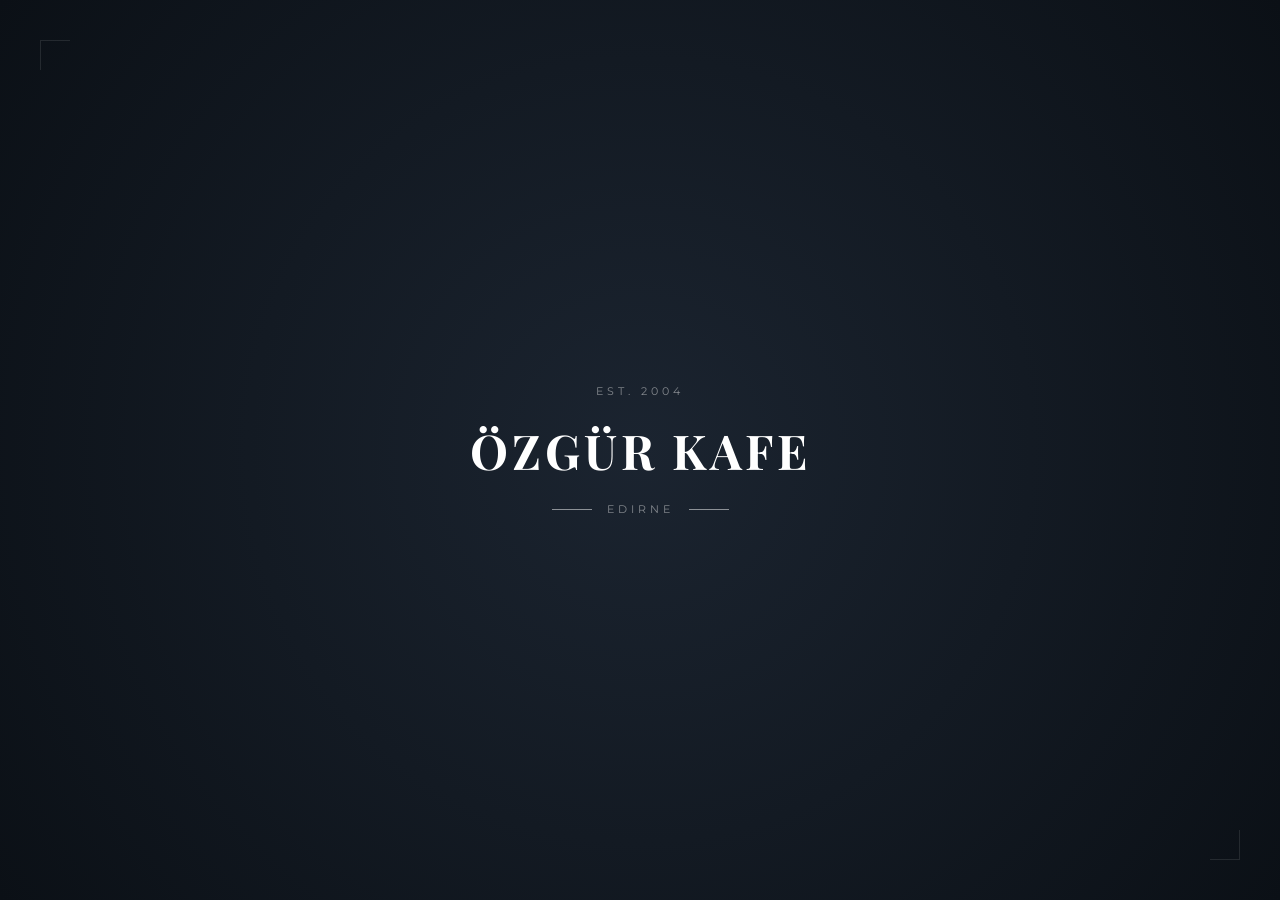
<file: index.html>
<!DOCTYPE html>
<html lang="tr">
<head>
    <meta charset="UTF-8">
    <meta name="viewport" content="width=device-width, initial-scale=1.0">
    <title>Özgür Kafe | Oyun & Muhabbet</title>
    <link rel="preconnect" href="https://fonts.googleapis.com">
    <link rel="preconnect" href="https://fonts.gstatic.com" crossorigin>
    <link href="https://fonts.googleapis.com/css2?family=Montserrat:wght@300;400;500;600&family=Playfair+Display:wght@700&display=swap" rel="stylesheet">
    
    <link rel="stylesheet" href="style.css">
    
    <script src="main.js" defer></script>
</head>
<body>

    <div class="splash-screen" id="splash">
        <div class="corner-mark top-left"></div>
        
        <div class="est-text">EST. 2004</div>
        
        <h1 class="brand-title">ÖZGÜR KAFE</h1>
        
        <div class="location-container">
            <div class="line"></div>
            <span class="location-text">EDIRNE</span>
            <div class="line"></div>
        </div>

        <div class="corner-mark bottom-right"></div>
    </div>

    <div class="main-content hidden-content" id="app"></div>

</body>
</html>
</file>
<file: style.css>
/* --- TEMEL AYARLAR --- */
:root {
    --bg-dark: #0b1016; /* Görseldeki koyu lacivert/siyah ton */
    --card-bg: #12171e;
    --text-cream: #EAEAEA;
    --text-gold: #D4AF37;
    --accent-yellow: #F4C430;
}

* { margin: 0; padding: 0; box-sizing: border-box; }

body {
    background-color: var(--bg-dark);
    color: var(--text-cream);
    font-family: 'Montserrat', sans-serif;
    overflow: hidden; /* Splash bitene kadar scroll yok */
}

/* --- SPLASH EKRANI --- */
.splash-screen {
    position: fixed;
    top: 0; left: 0;
    width: 100%; height: 100%;
    background: radial-gradient(circle at center, #1b2430 0%, #0b1016 100%);
    display: flex;
    flex-direction: column;
    justify-content: center;
    align-items: center;
    z-index: 9999;
    transition: opacity 0.8s ease-out;
}

.brand-title {
    font-family: 'Playfair Display', serif;
    font-size: 3rem;
    letter-spacing: 4px;
    color: #FFF;
    text-align: center;
    margin: 20px 0;
    animation: pulse 3s infinite;
}

@keyframes pulse {
    0% { opacity: 0.6; text-shadow: 0 0 0 rgba(255,255,255,0); }
    50% { opacity: 1; text-shadow: 0 0 20px rgba(255,255,255,0.2); }
    100% { opacity: 0.6; text-shadow: 0 0 0 rgba(255,255,255,0); }
}

.est-text { font-size: 0.7rem; letter-spacing: 4px; opacity: 0.5; }
.location-container { display: flex; align-items: center; gap: 15px; opacity: 0.5; }
.line { width: 40px; height: 1px; background: #fff; }
.location-text { font-size: 0.7rem; letter-spacing: 4px; }
.corner-mark { position: absolute; width: 30px; height: 30px; border-color: rgba(255,255,255,0.1); border-style: solid; }
.top-left { top: 40px; left: 40px; border-width: 1px 0 0 1px; }
.bottom-right { bottom: 40px; right: 40px; border-width: 0 1px 1px 0; }

/* --- ANA İÇERİK --- */
.main-content {
    opacity: 0;
    transition: opacity 1s ease-in;
    padding: 20px;
    max-width: 1200px;
    margin: 0 auto;
}
.main-content.visible { opacity: 1; }

/* Header */
.menu-header {
    display: flex;
    justify-content: space-between;
    align-items: center;
    margin-bottom: 30px;
    padding-top: 10px;
}
.header-logo { font-family: 'Playfair Display', serif; font-size: 1.1rem; color: #FFF; }
.header-search { font-size: 0.7rem; color: var(--text-gold); letter-spacing: 1px; text-transform: uppercase; }

/* Hero Card (Görseldeki Gradyan) */
.hero-card {
    position: relative;
    border-radius: 20px;
    overflow: hidden;
    margin-bottom: 40px;
    background: linear-gradient(135deg, #a67c52 0%, #4a3b2a 100%); /* Kahve tonları */
    min-height: 250px;
    display: flex;
    align-items: center;
    box-shadow: 0 15px 40px rgba(0,0,0,0.3);
}

.hero-content {
    padding: 40px;
    position: relative;
    z-index: 2;
    max-width: 600px;
}

.hero-est { color: var(--accent-yellow); font-size: 0.8rem; letter-spacing: 2px; display: block; margin-bottom: 10px; font-weight: 600; }
.hero-title { font-family: 'Playfair Display', serif; font-size: 2.5rem; color: #FFF; margin-bottom: 15px; line-height: 1.1; }
.hero-desc { font-size: 0.9rem; color: rgba(255,255,255,0.8); line-height: 1.6; }

/* --- EĞLENCE KÖŞESİ --- */
.fun-zone {
    background: var(--card-bg);
    border-radius: 20px;
    padding: 35px 30px;
    margin-bottom: 40px;
    border: 1px solid rgba(212, 175, 55, 0.15);
    box-shadow: 0 10px 30px rgba(0, 0, 0, 0.2);
}

.fun-zone-header { text-align: center; margin-bottom: 28px; }

.fun-zone-badge {
    display: inline-block;
    background: var(--accent-yellow);
    color: #000;
    font-size: 0.6rem;
    font-weight: 700;
    letter-spacing: 2px;
    padding: 4px 10px;
    border-radius: 4px;
    margin-bottom: 12px;
}

.fun-zone-title {
    font-family: 'Playfair Display', serif;
    font-size: 1.8rem;
    color: #FFF;
    margin-bottom: 10px;
}

.fun-zone-desc {
    color: #888;
    font-size: 0.85rem;
    max-width: 480px;
    margin: 0 auto;
    line-height: 1.5;
}

.fun-tabs {
    display: flex;
    gap: 12px;
    justify-content: center;
    margin-bottom: 30px;
    flex-wrap: wrap;
}

.fun-tab {
    background: rgba(255, 255, 255, 0.05);
    border: 1px solid rgba(255, 255, 255, 0.1);
    color: #888;
    font-family: 'Montserrat', sans-serif;
    font-size: 0.8rem;
    font-weight: 600;
    padding: 12px 20px;
    min-height: 48px;
    border-radius: 30px;
    cursor: pointer;
    transition: all 0.3s ease;
    -webkit-tap-highlight-color: transparent;
    touch-action: manipulation;
}

.fun-tab:hover { border-color: var(--text-gold); color: var(--text-gold); }

.fun-tab.active {
    background: linear-gradient(135deg, #a67c52, #4a3b2a);
    border-color: transparent;
    color: #FFF;
}

.fun-panel { display: none; }
.fun-panel.active { display: block; }

/* Çark */
.wheel-container {
    display: flex;
    flex-direction: column;
    align-items: center;
    gap: 20px;
    margin-bottom: 24px;
    position: relative;
}

.wheel-pointer {
    color: var(--accent-yellow);
    font-size: 1.8rem;
    line-height: 1;
    margin-bottom: -12px;
    z-index: 2;
    text-shadow: 0 2px 8px rgba(0, 0, 0, 0.5);
}

#wheel-canvas {
    border-radius: 50%;
    display: block;
    box-shadow: 0 0 0 4px rgba(212, 175, 55, 0.3), 0 10px 40px rgba(0, 0, 0, 0.4);
}

.spin-btn {
    background: linear-gradient(135deg, var(--text-gold), #a67c52);
    border: none;
    color: #000;
    font-family: 'Montserrat', sans-serif;
    font-weight: 700;
    font-size: 0.85rem;
    letter-spacing: 2px;
    padding: 14px 36px;
    min-height: 48px;
    border-radius: 30px;
    cursor: pointer;
    transition: transform 0.2s, box-shadow 0.2s;
    box-shadow: 0 4px 15px rgba(212, 175, 55, 0.3);
    -webkit-tap-highlight-color: transparent;
    touch-action: manipulation;
}

.spin-btn:hover:not(:disabled) { transform: scale(1.05); }
.spin-btn:disabled { opacity: 0.5; cursor: not-allowed; }

.wheel-controls { text-align: center; }

.wheel-label {
    display: block;
    color: #666;
    font-size: 0.7rem;
    letter-spacing: 2px;
    text-transform: uppercase;
    margin-bottom: 12px;
}

.wheel-category-btns {
    display: flex;
    gap: 8px;
    justify-content: center;
    flex-wrap: wrap;
}

.wheel-cat-btn {
    background: transparent;
    border: 1px solid rgba(255, 255, 255, 0.1);
    color: #888;
    font-family: 'Montserrat', sans-serif;
    font-size: 0.75rem;
    font-weight: 600;
    padding: 10px 14px;
    min-height: 44px;
    border-radius: 20px;
    cursor: pointer;
    transition: all 0.2s;
    -webkit-tap-highlight-color: transparent;
    touch-action: manipulation;
}

.wheel-cat-btn:hover { border-color: var(--text-gold); color: var(--text-gold); }

.wheel-cat-btn.active {
    background: rgba(212, 175, 55, 0.15);
    border-color: var(--text-gold);
    color: var(--text-gold);
}

.wheel-result {
    text-align: center;
    margin: 0 auto 24px;
    padding: 24px 20px;
    max-width: 420px;
    background: linear-gradient(135deg, rgba(212, 175, 55, 0.15), rgba(166, 124, 82, 0.1));
    border-radius: 16px;
    border: 2px solid rgba(212, 175, 55, 0.35);
    animation: resultPop 0.5s ease;
    box-shadow: 0 8px 30px rgba(212, 175, 55, 0.15);
}

.wheel-result.hidden { display: none; }

.wheel-result-emoji {
    display: block;
    font-size: 2rem;
    margin-bottom: 8px;
}

.wheel-result-label {
    display: block;
    color: #aaa;
    font-size: 0.7rem;
    letter-spacing: 3px;
    text-transform: uppercase;
    margin-bottom: 10px;
}

.wheel-result-name {
    display: block;
    font-family: 'Playfair Display', serif;
    font-size: clamp(1.3rem, 5vw, 1.8rem);
    color: #FFF;
    line-height: 1.3;
    word-break: break-word;
    margin-bottom: 8px;
}

.wheel-result-price {
    display: block;
    color: var(--text-gold);
    font-size: 1.1rem;
    font-weight: 700;
}

.wheel-result-price:empty { display: none; }

/* Sonuç modal */
.wheel-result-overlay {
    position: fixed;
    inset: 0;
    z-index: 10000;
    background: rgba(11, 16, 22, 0.88);
    backdrop-filter: blur(6px);
    -webkit-backdrop-filter: blur(6px);
    display: flex;
    align-items: center;
    justify-content: center;
    padding: 20px;
    padding-bottom: max(20px, env(safe-area-inset-bottom));
    animation: fadeIn 0.3s ease;
}

.wheel-result-overlay.hidden { display: none; }

body.wheel-overlay-open { overflow: hidden; }

.wheel-result-card {
    background: linear-gradient(160deg, #1a2230 0%, #12171e 100%);
    border: 2px solid rgba(212, 175, 55, 0.4);
    border-radius: 24px;
    padding: 36px 28px;
    width: 100%;
    max-width: 360px;
    text-align: center;
    animation: resultPop 0.45s ease;
    box-shadow: 0 20px 60px rgba(0, 0, 0, 0.5);
}

.wheel-result-card .wheel-result-name {
    font-size: clamp(1.5rem, 6vw, 2rem);
    color: var(--text-gold);
    margin-bottom: 12px;
}

.wheel-overlay-actions {
    display: flex;
    flex-direction: column;
    gap: 10px;
    margin-top: 28px;
}

.wheel-result-close {
    background: linear-gradient(135deg, var(--text-gold), #a67c52);
    border: none;
    color: #000;
    font-family: 'Montserrat', sans-serif;
    font-weight: 700;
    font-size: 0.9rem;
    padding: 16px 24px;
    min-height: 50px;
    border-radius: 14px;
    cursor: pointer;
    -webkit-tap-highlight-color: transparent;
    touch-action: manipulation;
}

.wheel-result-again {
    background: transparent;
    border: 1px solid rgba(255, 255, 255, 0.2);
    color: #ccc;
    font-family: 'Montserrat', sans-serif;
    font-size: 0.85rem;
    font-weight: 600;
    padding: 14px 24px;
    min-height: 48px;
    border-radius: 14px;
    cursor: pointer;
    -webkit-tap-highlight-color: transparent;
    touch-action: manipulation;
}

.wheel-result-again:hover { border-color: var(--text-gold); color: var(--text-gold); }

/* Takım eşleştirme bildirimi */
.team-result-card {
    max-width: 400px;
    max-height: 90vh;
    overflow-y: auto;
}

.team-result-emoji {
    display: block;
    font-size: 2.5rem;
    margin-bottom: 12px;
}

.team-funny-message {
    color: #ddd;
    font-size: clamp(0.9rem, 3.5vw, 1rem);
    line-height: 1.55;
    margin-bottom: 22px;
    font-weight: 500;
}

.team-result-list {
    display: flex;
    flex-direction: column;
    gap: 12px;
    margin-bottom: 8px;
}

.team-result-item {
    background: rgba(255, 255, 255, 0.04);
    border: 1px solid rgba(255, 255, 255, 0.08);
    border-radius: 14px;
    padding: 14px;
    text-align: center;
}

.team-result-item.unpaired {
    border-color: rgba(255, 255, 255, 0.05);
    opacity: 0.85;
}

.team-result-num {
    display: block;
    font-size: 0.65rem;
    letter-spacing: 2px;
    text-transform: uppercase;
    color: var(--text-gold);
    margin-bottom: 10px;
    font-weight: 700;
}

.team-result-item .team-pair {
    display: flex;
    align-items: center;
    justify-content: center;
    flex-wrap: wrap;
    gap: 10px;
}

@keyframes fadeIn {
    from { opacity: 0; }
    to { opacity: 1; }
}

@keyframes resultPop {
    from { opacity: 0; transform: scale(0.9) translateY(16px); }
    to { opacity: 1; transform: scale(1) translateY(0); }
}

@keyframes fadeInUp {
    from { opacity: 0; transform: translateY(10px); }
    to { opacity: 1; transform: translateY(0); }
}

/* Masa Eşleştirici */
.matcher-hint {
    text-align: center;
    color: #666;
    font-size: 0.8rem;
    margin-bottom: 20px;
    line-height: 1.4;
}

.matcher-input-row {
    display: flex;
    gap: 10px;
    max-width: 400px;
    width: 100%;
    margin: 0 auto 16px;
    padding: 0 4px;
}

.matcher-input {
    flex: 1;
    min-width: 0;
    background: rgba(255, 255, 255, 0.05);
    border: 1px solid rgba(255, 255, 255, 0.1);
    border-radius: 10px;
    padding: 14px 16px;
    min-height: 48px;
    color: #FFF;
    font-family: 'Montserrat', sans-serif;
    font-size: 16px;
    outline: none;
    transition: border-color 0.2s;
    -webkit-appearance: none;
}

.matcher-input:focus { border-color: var(--text-gold); }
.matcher-input::placeholder { color: #555; }

.matcher-add-btn {
    background: var(--text-gold);
    border: none;
    color: #000;
    font-family: 'Montserrat', sans-serif;
    font-weight: 700;
    font-size: 0.8rem;
    padding: 12px 20px;
    min-height: 48px;
    border-radius: 10px;
    cursor: pointer;
    transition: opacity 0.2s;
    white-space: nowrap;
    -webkit-tap-highlight-color: transparent;
    touch-action: manipulation;
}

.matcher-add-btn:hover { opacity: 0.85; }

.matcher-add-btn:disabled {
    opacity: 0.4;
    cursor: not-allowed;
}

.matcher-input:disabled {
    opacity: 0.5;
    cursor: not-allowed;
}

.player-list {
    list-style: none;
    display: flex;
    flex-wrap: wrap;
    gap: 8px;
    justify-content: center;
    min-height: 36px;
    margin-bottom: 20px;
}

.player-item {
    display: flex;
    align-items: center;
    gap: 6px;
    background: rgba(255, 255, 255, 0.06);
    border: 1px solid rgba(255, 255, 255, 0.08);
    border-radius: 20px;
    padding: 6px 6px 6px 14px;
    font-size: 0.85rem;
}

.player-remove {
    background: rgba(255, 255, 255, 0.08);
    border: none;
    color: #888;
    width: 24px;
    height: 24px;
    border-radius: 50%;
    cursor: pointer;
    font-size: 1rem;
    line-height: 1;
    transition: all 0.2s;
}

.player-remove:hover { background: #9b2226; color: #FFF; }

.matcher-actions {
    display: flex;
    gap: 12px;
    justify-content: center;
    margin-bottom: 24px;
}

.matcher-shuffle-btn {
    background: linear-gradient(135deg, #2d6a4f, #1b4332);
    border: none;
    color: #FFF;
    font-family: 'Montserrat', sans-serif;
    font-weight: 700;
    font-size: 0.85rem;
    padding: 14px 28px;
    min-height: 48px;
    border-radius: 30px;
    cursor: pointer;
    transition: transform 0.2s;
    -webkit-tap-highlight-color: transparent;
    touch-action: manipulation;
}

.matcher-shuffle-btn:hover:not(:disabled) { transform: scale(1.03); }
.matcher-shuffle-btn:disabled { opacity: 0.4; cursor: not-allowed; }

.matcher-clear-btn {
    background: transparent;
    border: 1px solid rgba(255, 255, 255, 0.15);
    color: #888;
    font-family: 'Montserrat', sans-serif;
    font-size: 0.8rem;
    padding: 14px 20px;
    min-height: 48px;
    border-radius: 30px;
    cursor: pointer;
    transition: all 0.2s;
    -webkit-tap-highlight-color: transparent;
    touch-action: manipulation;
}

.matcher-clear-btn:hover { border-color: #9b2226; color: #9b2226; }

.matcher-results { animation: fadeInUp 0.4s ease; }
.matcher-results.hidden { display: none; }

.matcher-results-title {
    font-family: 'Playfair Display', serif;
    font-size: 1.2rem;
    color: var(--text-gold);
    text-align: center;
    margin-bottom: 20px;
}

.match-table {
    background: rgba(255, 255, 255, 0.03);
    border: 1px solid rgba(255, 255, 255, 0.08);
    border-radius: 14px;
    margin-bottom: 14px;
    overflow: hidden;
}

.match-table-header {
    background: rgba(212, 175, 55, 0.1);
    padding: 10px 16px;
    font-size: 0.75rem;
    font-weight: 700;
    letter-spacing: 2px;
    text-transform: uppercase;
    color: var(--text-gold);
}

.match-table-players {
    padding: 16px;
    display: flex;
    flex-wrap: wrap;
    gap: 10px;
    justify-content: center;
}

.team-pair {
    align-items: center;
    gap: 14px;
}

.team-and {
    color: var(--text-gold);
    font-weight: 700;
    font-size: 1.1rem;
}

.matcher-summary {
    text-align: center;
    color: #888;
    font-size: 0.85rem;
    margin: -10px 0 18px;
}

.player-chip {
    display: inline-flex;
    align-items: center;
    gap: 6px;
    background: rgba(255, 255, 255, 0.06);
    border: 1px solid rgba(255, 255, 255, 0.1);
    border-radius: 20px;
    padding: 8px 16px;
    font-size: 0.85rem;
    font-weight: 500;
}

.player-chip.gold { border-color: rgba(212, 175, 55, 0.4); color: var(--text-gold); }
.player-chip.dim { opacity: 0.6; }

.seat-num {
    background: var(--text-gold);
    color: #000;
    font-size: 0.65rem;
    font-weight: 700;
    width: 18px;
    height: 18px;
    border-radius: 50%;
    display: flex;
    align-items: center;
    justify-content: center;
}

.batak-teams {
    display: flex;
    align-items: center;
    gap: 16px;
    width: 100%;
    justify-content: center;
    flex-wrap: wrap;
}

.batak-team {
    display: flex;
    flex-direction: column;
    align-items: center;
    gap: 8px;
}

.team-label {
    font-size: 0.65rem;
    letter-spacing: 2px;
    text-transform: uppercase;
    color: #666;
}

.team-hint {
    font-size: 0.65rem;
    color: #555;
    font-style: italic;
}

.vs-badge {
    font-weight: 700;
    color: #9b2226;
    font-size: 0.9rem;
}

.waiting-list {
    margin-top: 16px;
    padding: 14px;
    background: rgba(255, 255, 255, 0.02);
    border-radius: 10px;
    text-align: center;
}

.waiting-label {
    display: block;
    font-size: 0.7rem;
    letter-spacing: 2px;
    text-transform: uppercase;
    color: #666;
    margin-bottom: 10px;
}

.waiting-names { display: flex; flex-wrap: wrap; gap: 8px; justify-content: center; }

.matcher-waiting-msg {
    text-align: center;
    color: #888;
    font-size: 0.85rem;
    margin-bottom: 14px;
}

@media (max-width: 768px) {
    .fun-zone { padding: 22px 14px; border-radius: 16px; }
    .fun-zone-title { font-size: 1.35rem; }
    .fun-zone-desc { font-size: 0.8rem; padding: 0 4px; }
    .fun-tabs { flex-direction: column; gap: 8px; }
    .fun-tab { width: 100%; text-align: center; font-size: 0.78rem; }
    .matcher-input-row { flex-direction: column; padding: 0; }
    .matcher-add-btn { width: 100%; }
    .matcher-actions { flex-direction: column; padding: 0 4px; }
    .matcher-shuffle-btn, .matcher-clear-btn { width: 100%; }
    .wheel-category-btns { gap: 6px; }
    .wheel-cat-btn { font-size: 0.7rem; padding: 8px 12px; }
    .team-pair { flex-direction: column; gap: 10px; }
    .team-and { font-size: 0.9rem; }
    .team-result-card { padding: 28px 20px; }
    .team-funny-message { font-size: 0.88rem; }
}

/* --- KATEGORİLER (GÜNCELLENDİ: HOVER EFEKTİ EKLENDİ) --- */
.category-tabs {
    display: flex;
    gap: 20px;
    margin-bottom: 30px;
    overflow-x: auto;
    padding-bottom: 10px;
    -webkit-overflow-scrolling: touch;
    scrollbar-width: none;
}

.sticky-tabs {
    position: sticky;
    top: 0;
    z-index: 100;
    background: var(--bg-dark);
    padding-top: 12px;
    padding-bottom: 12px;
    margin-left: -4px;
    margin-right: -4px;
    padding-left: 4px;
    padding-right: 4px;
}
.category-tabs::-webkit-scrollbar { display: none; }

.tab-btn {
    background: transparent;
    border: none;
    color: #666; /* Pasif renk */
    font-family: 'Montserrat', sans-serif;
    font-weight: 600;
    font-size: 0.85rem;
    text-transform: uppercase;
    cursor: pointer;
    white-space: nowrap;
    letter-spacing: 1px;
    padding: 8px 4px 5px;
    min-height: 44px;
    flex-shrink: 0;
    -webkit-tap-highlight-color: transparent;
    touch-action: manipulation;
    
    /* GÜNCELLEME: Zıplamayı önlemek için varsayılan olarak şeffaf çizgi */
    border-bottom: 2px solid transparent; 
    
    /* Animasyon */
    transition: all 0.3s ease;
}

/* Mouse Üzerine Gelince (HOVER) */
.tab-btn:hover {
    color: var(--text-gold);
    border-bottom: 2px solid var(--text-gold);
}

/* Seçili Olan (ACTIVE) */
.tab-btn.active {
    color: var(--text-gold);
    border-bottom: 2px solid var(--text-gold);
}

/* --- ÜRÜN GRID YAPISI --- */
.product-grid {
    display: grid;
    /* Mobilde 1 sütun, Tablette 2 sütun, PC'de 3-4 sütun */
    grid-template-columns: repeat(auto-fill, minmax(280px, 1fr)); 
    gap: 30px;
}

.product-card {
    background-color: var(--card-bg);
    border-radius: 16px;
    overflow: hidden;
    transition: transform 0.3s ease;
}
.product-card:hover { transform: translateY(-5px); }

.card-image {
    position: relative;
    height: 280px;
    background: #1a2029;
}
.card-image img { width: 100%; height: 100%; object-fit: cover; }

/* Placeholder stili - görsel yüklenmediğinde */
.card-image.placeholder {
    background: linear-gradient(135deg, #1a2029 0%, #2a3441 100%);
    border: 2px dashed rgba(255, 255, 255, 0.1);
}

.placeholder-text {
    position: absolute;
    top: 0;
    left: 0;
    width: 100%;
    height: 100%;
    display: none;
    align-items: center;
    justify-content: center;
    color: rgba(255, 255, 255, 0.3);
    font-size: 1.2rem;
    font-weight: 600;
    letter-spacing: 2px;
    text-transform: uppercase;
    font-family: 'Montserrat', sans-serif;
}

.badge {
    position: absolute;
    top: 15px; left: 15px;
    background: var(--accent-yellow);
    color: #000;
    font-size: 0.65rem;
    padding: 5px 10px;
    border-radius: 4px;
    font-weight: 700;
    text-transform: uppercase;
}

.card-info { padding: 20px; }

.card-header {
    display: flex;
    justify-content: space-between;
    align-items: center;
    margin-bottom: 10px;
}
.card-header h3 { font-size: 1.1rem; color: #FFF; font-weight: 600; }
.price { color: var(--text-gold); font-weight: 700; font-size: 1rem; }

.card-info p { color: #888; font-size: 0.8rem; margin-bottom: 20px; line-height: 1.4; }

.card-footer {
    display: flex;
    justify-content: space-between;
    align-items: center;
    border-top: 1px solid rgba(255,255,255,0.05);
    padding-top: 15px;
}
.card-footer span { font-size: 0.7rem; color: #555; text-transform: uppercase; letter-spacing: 1px; }

.add-btn {
    background: transparent;
    border: none;
    color: var(--text-gold);
    font-size: 1.2rem;
    cursor: pointer;
}

/* MOBİL İÇİN ÖZEL DÜZELTMELER */
@media (max-width: 768px) {
    .main-content { padding: 12px 10px; padding-bottom: max(20px, env(safe-area-inset-bottom)); }
    .brand-title { font-size: 2rem; letter-spacing: 2px; }
    .corner-mark.top-left { top: 20px; left: 20px; }
    .corner-mark.bottom-right { bottom: 20px; right: 20px; }
    .menu-header {
        flex-direction: column;
        align-items: flex-start;
        gap: 8px;
        margin-bottom: 20px;
    }
    .header-logo { font-size: 1rem; }
    .header-search { font-size: 0.62rem; line-height: 1.4; }
    .hero-card { min-height: 200px; margin-bottom: 28px; border-radius: 16px; }
    .hero-content { padding: 28px 22px; }
    .hero-title { font-size: 1.75rem; }
    .hero-desc { font-size: 0.82rem; }
    .product-grid { grid-template-columns: 1fr; gap: 20px; }
    .card-image { height: 220px; }
    .card-header h3 { font-size: 1rem; }
    .category-tabs { gap: 16px; }
    .tab-btn { font-size: 0.78rem; }
    .menu-footer { padding: 40px 16px 16px; margin-top: 40px; }
}

/* =========================================
   FOOTER (ALT BİLGİ) STİLLERİ
   ========================================= */
.menu-footer {
    border-top: 1px solid rgba(255, 255, 255, 0.05); /* Üstte çok ince çizgi */
    padding: 60px 20px 20px 20px;
    margin-top: 60px;
    background-color: var(--bg-dark); /* Sayfa rengiyle bütünleşsin */
}

.footer-content {
    max-width: 1200px;
    margin: 0 auto;
    display: grid;
    /* Masaüstünde: Geniş Sol - Orta - Sağ */
    grid-template-columns: 2fr 1fr 1fr; 
    gap: 40px;
    margin-bottom: 60px;
}

/* 1. Sol Sütun: Marka */
.footer-logo {
    font-family: 'Playfair Display', serif;
    font-size: 1.2rem;
    font-weight: 700;
    color: #FFF;
    margin-bottom: 20px;
    display: flex;
    align-items: center;
    gap: 10px;
}
.footer-logo .icon { color: var(--text-gold); }

.footer-desc {
    color: #666;
    font-size: 0.85rem;
    line-height: 1.6;
    max-width: 300px;
    margin-bottom: 25px;
}

.social-icons {
    display: flex;
    gap: 15px;
}

.social-btn {
    width: 36px;
    height: 36px;
    border: 1px solid rgba(255,255,255,0.1);
    border-radius: 50%;
    display: flex;
    align-items: center;
    justify-content: center;
    color: #888;
    transition: all 0.3s ease;
}

.social-btn:hover {
    background: var(--text-gold);
    color: #000;
    border-color: var(--text-gold);
}

/* 2. & 3. Sütunlar: Başlıklar */
.footer-links h4, .footer-hours h4 {
    color: #FFF;
    font-size: 0.75rem;
    letter-spacing: 2px;
    margin-bottom: 25px;
    text-transform: uppercase;
}

/* Linkler */
.footer-links ul { list-style: none; }
.footer-links li { margin-bottom: 15px; }
.footer-links a {
    color: #888;
    text-decoration: none;
    font-size: 0.9rem;
    transition: color 0.2s;
}
.footer-links a:hover { color: var(--text-gold); }

/* Saatler */
.hour-row {
    display: flex;
    flex-direction: column;
    margin-bottom: 20px;
}
.hour-row span { color: #888; font-size: 0.9rem; }
.hour-row .time { color: #BBB; font-weight: 500; margin-top: 5px; }

/* En Alt Şerit */
.footer-bottom {
    max-width: 1200px;
    margin: 0 auto;
    border-top: 1px solid rgba(255, 255, 255, 0.05);
    padding-top: 30px;
    display: flex;
    justify-content: space-between;
    align-items: center;
    flex-wrap: wrap;
    gap: 20px;
}

.footer-bottom span {
    color: #444;
    font-size: 0.65rem;
    letter-spacing: 2px;
    text-transform: uppercase;
}

.bottom-links { display: flex; gap: 20px; }
.bottom-links a {
    color: #444;
    font-size: 0.65rem;
    letter-spacing: 2px;
    text-decoration: none;
    text-transform: uppercase;
}
.bottom-links a:hover { color: #666; }

/* --- RESPONSIVE (MOBİL) AYARLARI --- */
@media (max-width: 768px) {
    .footer-content {
        grid-template-columns: 1fr; /* Mobilde tek sütun */
        gap: 40px;
        text-align: left;
    }
    
    .footer-bottom {
        flex-direction: column;
        text-align: center;
        gap: 15px;
    }
}
</file>
